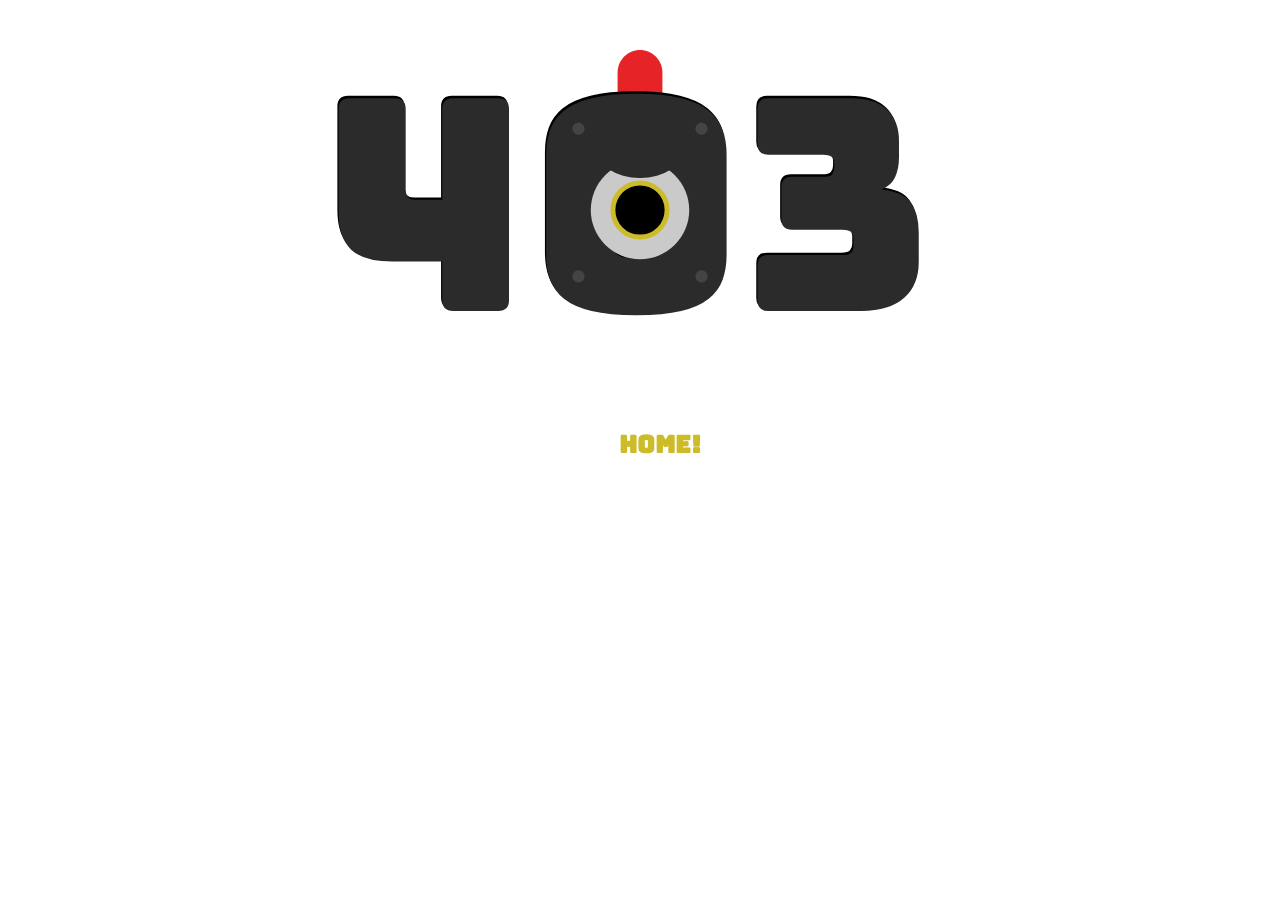
<file: src/app/forbidden/forbidden.component.html>
<html>

<head>
    <style>
        @import url("https://fonts.googleapis.com/css?family=Bungee");

        body {
            background: #1b1b1b00;
            color: white;
            font-family: "Bungee", cursive;
            margin-top: 50px;
            text-align: center;
        }

        a {
            color: #ccbc2a;
            text-decoration: none;
        }

        a:hover {
            color: white;
        }

        svg {
            width: 50vw;
        }

        .lightblue {
            fill: #444;
        }

        .eye {
            cxs: calc(115px + 30px * var(--mouse-x));
            cys: calc(50px + 30px * var(--mouse-y));
        }

        #eye-wrap {
            overflow: hidden;
        }

        .error-text {
            font-size: 120px;
        }

        .alarm {
            animation: alarmOn 0.5s infinite;
        }

        @keyframes alarmOn {
            to {
                fill: #ccbc2a;
            }
        }
    </style>
</head>

<body>
    <script>
        var root = document.documentElement;
var eyef = document.getElementById('eyef');
var cx = document.getElementById("eyef").getAttribute("cx");
var cy = document.getElementById("eyef").getAttribute("cy");

document.addEventListener("mousemove", evt => {
  let x = evt.clientX / innerWidth;
  let y = evt.clientY / innerHeight;

  root.style.setProperty("--mouse-x", x);
  root.style.setProperty("--mouse-y", y);
  
  cx = 115 + 30 * x;
  cy = 50 + 30 * y;
  eyef.setAttribute("cx", cx);
  eyef.setAttribute("cy", cy);
  
});

document.addEventListener("touchmove", touchHandler => {
  let x = touchHandler.touches[0].clientX / innerWidth;
  let y = touchHandler.touches[0].clientY / innerHeight;

  root.style.setProperty("--mouse-x", x);
  root.style.setProperty("--mouse-y", y);
});
    </script>
    <svg xmlns="http://www.w3.org/2000/svg" id="robot-error" viewBox="0 0 260 118.9" role="img">
        <title xml:lang="en">403 Error</title>

        <defs>
            <clipPath id="white-clip">
                <circle id="white-eye" fill="#cacaca" cx="130" cy="65" r="20" />
            </clipPath>
            <text id="text-s" class="error-text" y="106"> 403 </text>
        </defs>
        <path class="alarm" fill="#e62326" d="M120.9 19.6V9.1c0-5 4.1-9.1 9.1-9.1h0c5 0 9.1 4.1 9.1 9.1v10.6" />
        <use xlink:href="#text-s" x="-0.5px" y="-1px" fill="black"></use>
        <use xlink:href="#text-s" fill="#2b2b2b"></use>
        <g id="robot">
            <g id="eye-wrap">
                <use xlink:href="#white-eye"></use>
                <circle id="eyef" class="eye" clip-path="url(#white-clip)" fill="#000" stroke="#ccbc2a" stroke-width="2"
                    stroke-miterlimit="10" cx="130" cy="65" r="11" />
                <ellipse id="white-eye" fill="#2b2b2b" cx="130" cy="40" rx="18" ry="12" />
            </g>
            <circle class="lightblue" cx="105" cy="32" r="2.5" id="tornillo" />
            <use xlink:href="#tornillo" x="50"></use>
            <use xlink:href="#tornillo" x="50" y="60"></use>
            <use xlink:href="#tornillo" y="60"></use>
        </g>
    </svg>
    <h1>You are not allowed to enter here</h1>
    <h2>Go <a target="_blank" href="">Home!</a></h2>
</body>

</html>
</file>
